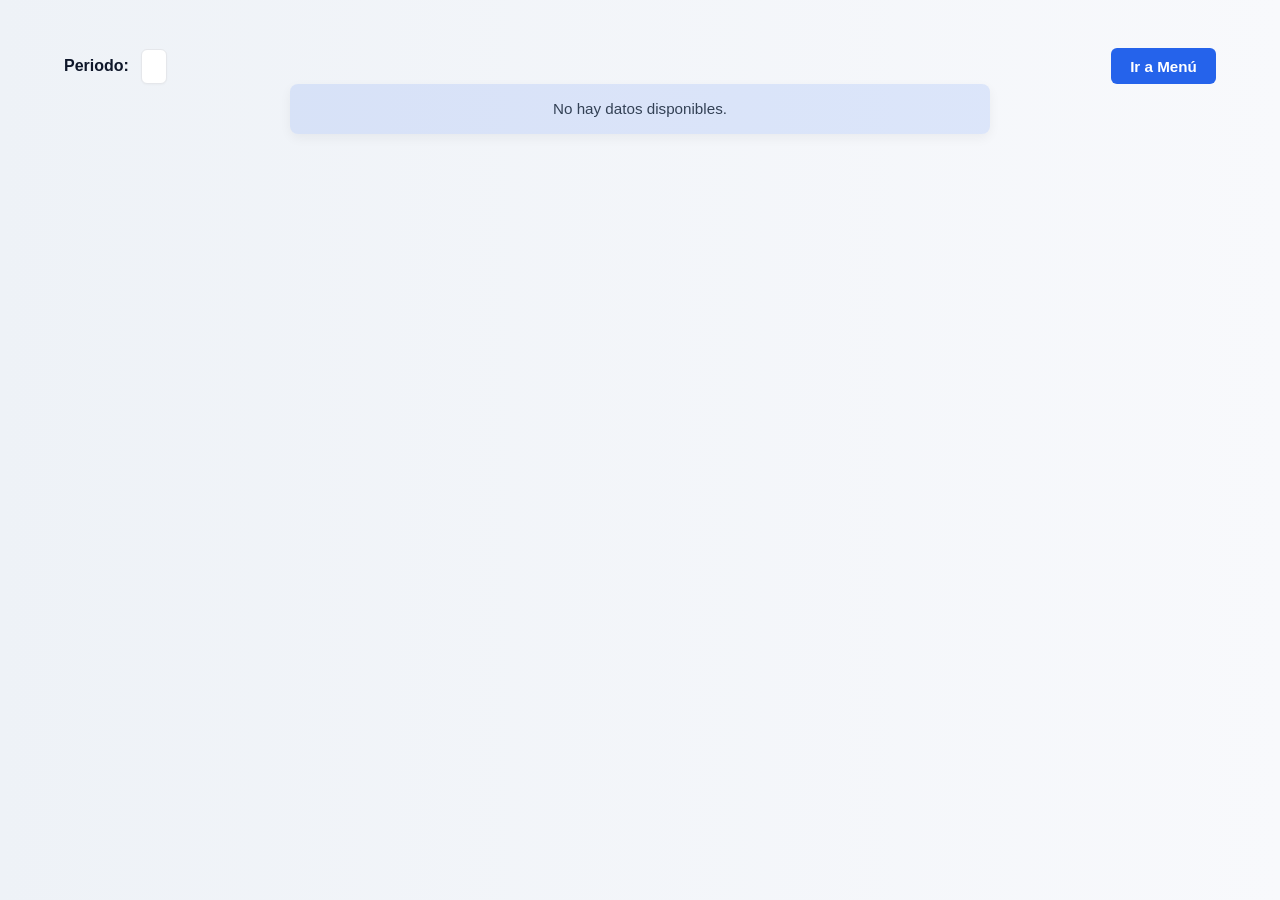
<file: frontend/Modules/top-promedios.html>
<!DOCTYPE html>
<html lang="es">
<head>
  <meta charset="UTF-8">
  <title>Top Promedios</title>
  <link rel="stylesheet" href="../styles/top-promedios.css">
  <script>
    (function () {
      var theme = localStorage.getItem('theme') || 'light';
      var root = document.documentElement;
      if (theme === 'dark') root.classList.add('dark-mode');
      root.classList.add('no-theme-transitions');
    })();
  </script>
</head>
<body>
  <main>
    <section class="toolbar">
      <label for="periodSelect"><strong>Periodo:</strong></label>
      <select id="periodSelect"></select>
      <button id="goToMenuButton" class="go-to-menu-button" style="align-items: end;">Ir a Menú</button>
    </section>
    
    <div id="top-promedios-container"></div>
  </main>

  <main>
    <div id="top-promedios-container"></div>
  </main>

  <script type="module">
    import './top-promedios.js';
    document.getElementById('goToMenuButton').addEventListener('click', () => {
      window.location.href = '../index.html';
    });
  </script>
  <script>
      window.addEventListener('DOMContentLoaded', function () {
        requestAnimationFrame(function () {
          document.documentElement.classList.remove('no-theme-transitions');
        });
      });
    </script>
</body>
</html>
</file>
<file: frontend/styles/top-promedios.css>
/* ===== Variables ===== */
:root{
  --bg1:#eef2f7; --bg2:#f8f9fc;
  --ink:#0f172a; --muted:#334155;

  --header1:#1e40af; --header2:#2563eb; --header-ink:#ffffff;

  --card:#ffffff; --card-shadow:0 4px 12px rgba(0,0,0,.05); --card-border:#e5e7eb;

  --accent:#2563eb; --accent-ink:#ffffff;
  --table-border:#e5e7eb;
  --row-hover:#f0f9ff;
  --title:#1e3a8a;
}

.dark-mode{
  --bg1:#0b1220; --bg2:#0b1220;
  --ink:#e5e7eb; --muted:#94a3b8;

  --header1:#0f172a; --header2:#111827; --header-ink:#e5e7eb;

  --card:#111827; --card-shadow:0 12px 28px rgba(0,0,0,.28); --card-border:#1f2937;

  --accent:#2563eb; --accent-ink:#ffffff;
  --table-border:#1f2937;
  --row-hover:rgba(96,165,250,.12);
  --title:#93c5fd;
}

/* ===== Reset ===== */
*{ margin:0; padding:0; box-sizing:border-box; }
body{
  font-family: 'Segoe UI', Arial, sans-serif;
  background: linear-gradient(to right, var(--bg1), var(--bg2));
  color: var(--ink);
  line-height:1.6;
}

/* ===== Header ===== */
.top-header{
  display:flex; justify-content:space-between; align-items:center;
  background: linear-gradient(90deg, var(--header1), var(--header2));
  color: var(--header-ink);
  padding:1rem 2rem; box-shadow: 0 2px 8px rgba(0,0,0,.15);
  position: sticky; top:0; z-index:1000;
}
.top-header h1{ font-size:1.5rem; font-weight:600; }
.go-to-menu-button {
  margin-left: auto; /* empuja el botón al extremo derecho */
  background: var(--accent);
  color: var(--accent-ink);
  border: none;
  padding: 0.6rem 1.2rem;
  border-radius: 6px;
  cursor: pointer;
  font-size: 0.95rem;
  font-weight: 600;
  transition: 0.2s;
}

.go-to-menu-button:hover {
  filter: brightness(1.05);
  transform: translateY(-1px);
}

/* ===== Contenido ===== */
main{ padding:2rem; }

#top-promedios-container > h1{
  text-align:center; margin-bottom:.5rem; color: var(--title); font-size:1.8rem;
}
#top-promedios-container > p{
  text-align:center; max-width:700px; margin:0 auto 2rem; font-size:.95rem; color: var(--muted);
  background: color-mix(in srgb, var(--accent) 12%, transparent);
  padding:.8rem 1rem; border-radius:8px; box-shadow: var(--card-shadow);
}

/* ===== Secciones ===== */
h2{
  margin-top:2rem; color: var(--title); font-size:1.3rem; font-weight:600;
  border-left:5px solid var(--accent); padding-left:.5rem;
}

/* ===== Tablas ===== */
table{
  border-collapse:separate; border-spacing:0; width:100%;
  margin-top:1rem; margin-bottom:2rem;
  background: var(--card); border-radius:8px; overflow:hidden;
  box-shadow: var(--card-shadow); border:1px solid var(--card-border);
}
thead{ background: linear-gradient(90deg, var(--accent), var(--header1)); color:#fff; }
th, td{ padding:12px 15px; text-align:left; font-size:.95rem; }
tbody tr{ border-bottom:1px solid var(--table-border); transition: background .2s ease; }
tbody tr:hover{ background: var(--row-hover); }
td:last-child{ font-weight:600; color: var(--title); }

/* ===== Toolbar select ===== */
.toolbar{ display:flex; align-items:center; gap:.75rem; padding:0 2rem; margin-top:1rem; }
#periodSelect{
  appearance:none; border:1px solid var(--table-border); background: var(--card); color: var(--ink);
  padding:.5rem .75rem; border-radius:6px; font-size:.95rem; box-shadow: 0 1px 2px rgba(0,0,0,.03); outline:none;
}
#periodSelect:focus{ border-color: var(--accent); box-shadow:0 0 0 3px color-mix(in srgb, var(--accent) 25%, transparent); }

/* Toolbar: select a la izquierda, botón al final */
.toolbar {
  display: flex;
  align-items: center;
  gap: 0.75rem;
  padding: 0 2rem;
  margin-top: 1rem;
}


/* ===== Responsive ===== */
@media (max-width: 768px){
  .top-header{ flex-direction:column; gap:.5rem; text-align:center; }
  table, thead, tbody, th, td, tr{ display:block; }
  thead{ display:none; }
  tr{
    margin-bottom:1rem; background: var(--card);
    border-radius:6px; padding:.8rem; box-shadow: var(--card-shadow);
  }
  td{ padding:.4rem 0; border:none; position:relative; padding-left:50%; }
  td::before{
    position:absolute; top:0; left:.8rem; width:45%; white-space:nowrap; font-weight:600; color: var(--muted);
    content: attr(data-label);
  }
}
</file>
